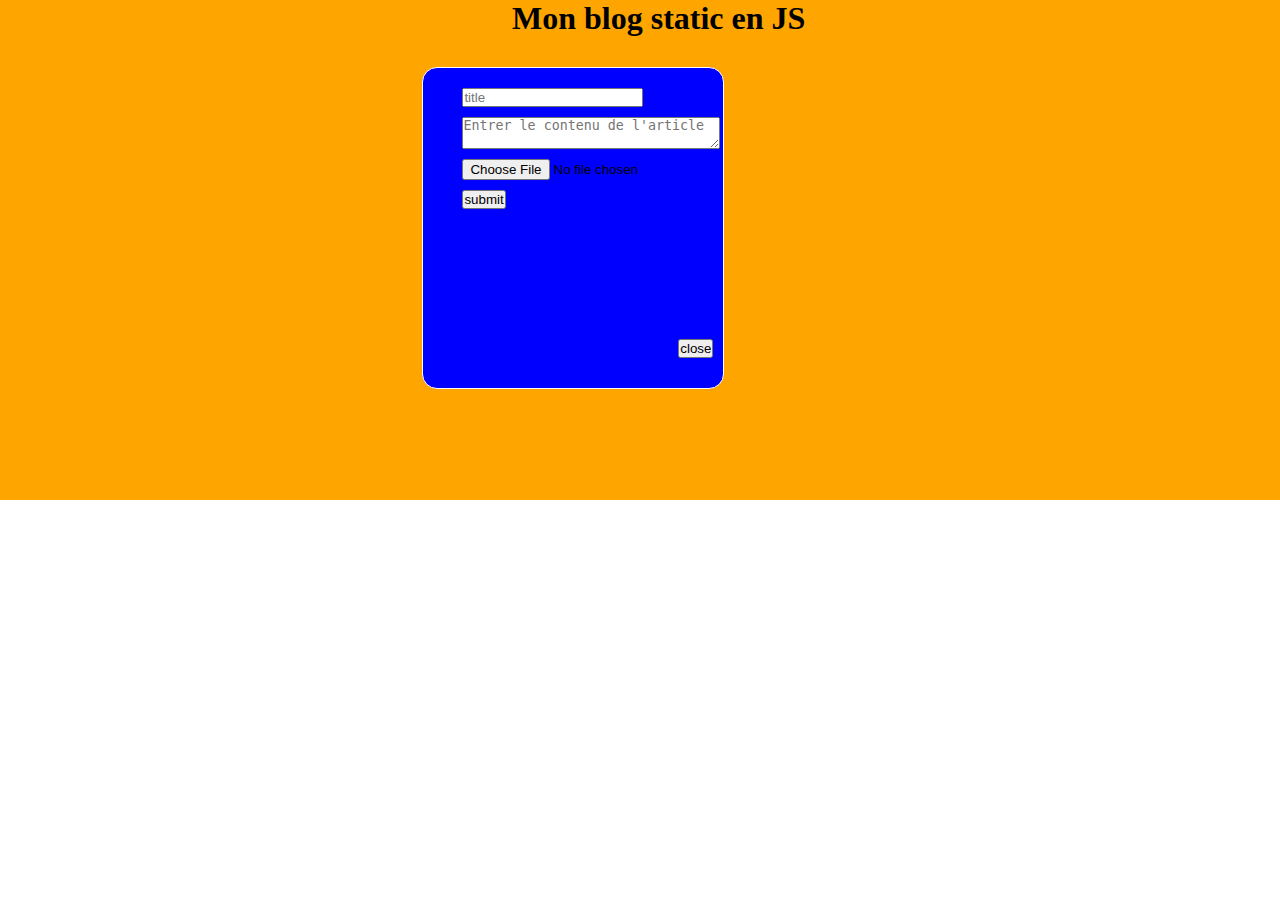
<file: blog/index.html>
<!DOCTYPE html>
<html lang="en">
<head>
    <meta charset="UTF-8">
    <meta http-equiv="X-UA-Compatible" content="IE=edge">
    <meta name="viewport" content="width=device-width, initial-scale=1.0">
    <link rel="stylesheet" href="style.css">
    <title>Document</title>
</head>
<body>
    <div class="contenair">
        <div id="titre">
            <h1>Mon blog static en JS</h1>
            <button class="add" id="add">Add</button>
        </div>
        <form class="form" id="form">
            <input type="text" name="title" id="title" placeholder="title">
            <textarea name="description" id="description" cols="30" rows="2" placeholder="Entrer le contenu de l'article"></textarea>
            <input type="file" name="image" id="file">
            <input type="submit" value="submit" class="envoyer">
            <input type="button" id="close" value="close">
        </form>
    </div>


    <div id="posts"></div>

    <script src="java.js"></script>
</body>
</html>
</file>
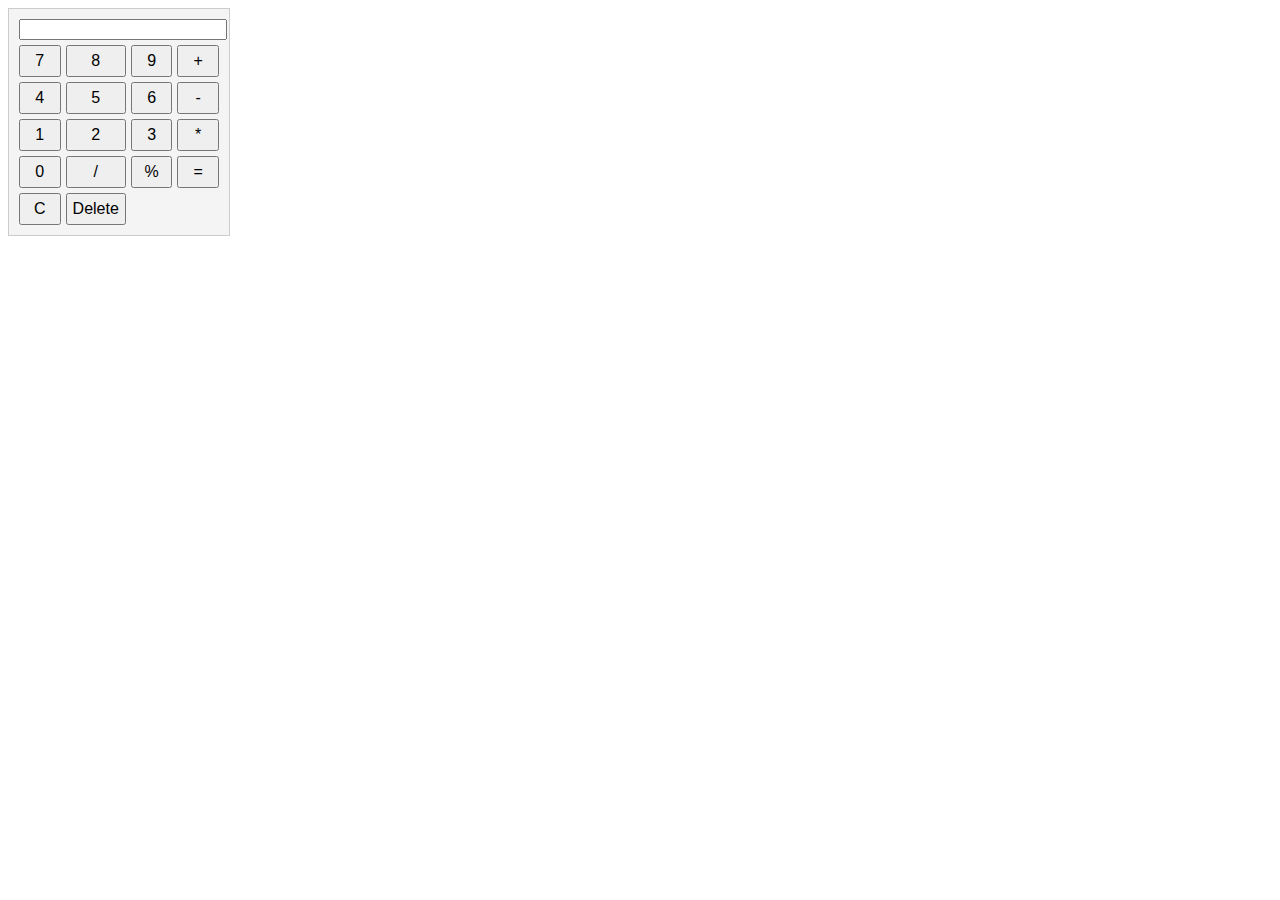
<file: calculatrice/index.html>
<!DOCTYPE html>
<html lang="en">
<head>
    <meta charset="UTF-8">
    <meta http-equiv="X-UA-Compatible" content="IE=edge">
    <meta name="viewport" content="width=device-width, initial-scale=1.0">
    <link rel="stylesheet" href="style.css">
    <title>Document</title>
</head>
<body>
    <div class="calculator">
        <input type="text" id="result" readonly>
        <div class="buttons">
          <button onclick="appendNumber('7')">7</button>
          <button onclick="appendNumber('8')">8</button>
          <button onclick="appendNumber('9')">9</button>
          <button onclick="addOperator('+')">+</button>
          <button onclick="appendNumber('4')">4</button>
          <button onclick="appendNumber('5')">5</button>
          <button onclick="appendNumber('6')">6</button>
          <button onclick="addOperator('-')">-</button>
          <button onclick="appendNumber('1')">1</button>
          <button onclick="appendNumber('2')">2</button>
          <button onclick="appendNumber('3')">3</button>
          <button onclick="addOperator('*')">*</button>
          <button onclick="appendNumber('0')">0</button>
          <button onclick="addOperator('/')">/</button>
          <button onclick="addOperator('%')">%</button>
          <button onclick="calculate()">=</button>
          <button onclick="clearResult()">C</button>
          <button onclick="deleteLast()">Delete</button>
        </div>
      </div>
    <script src="calcul.js"></script>
</body>
</html>
</file>
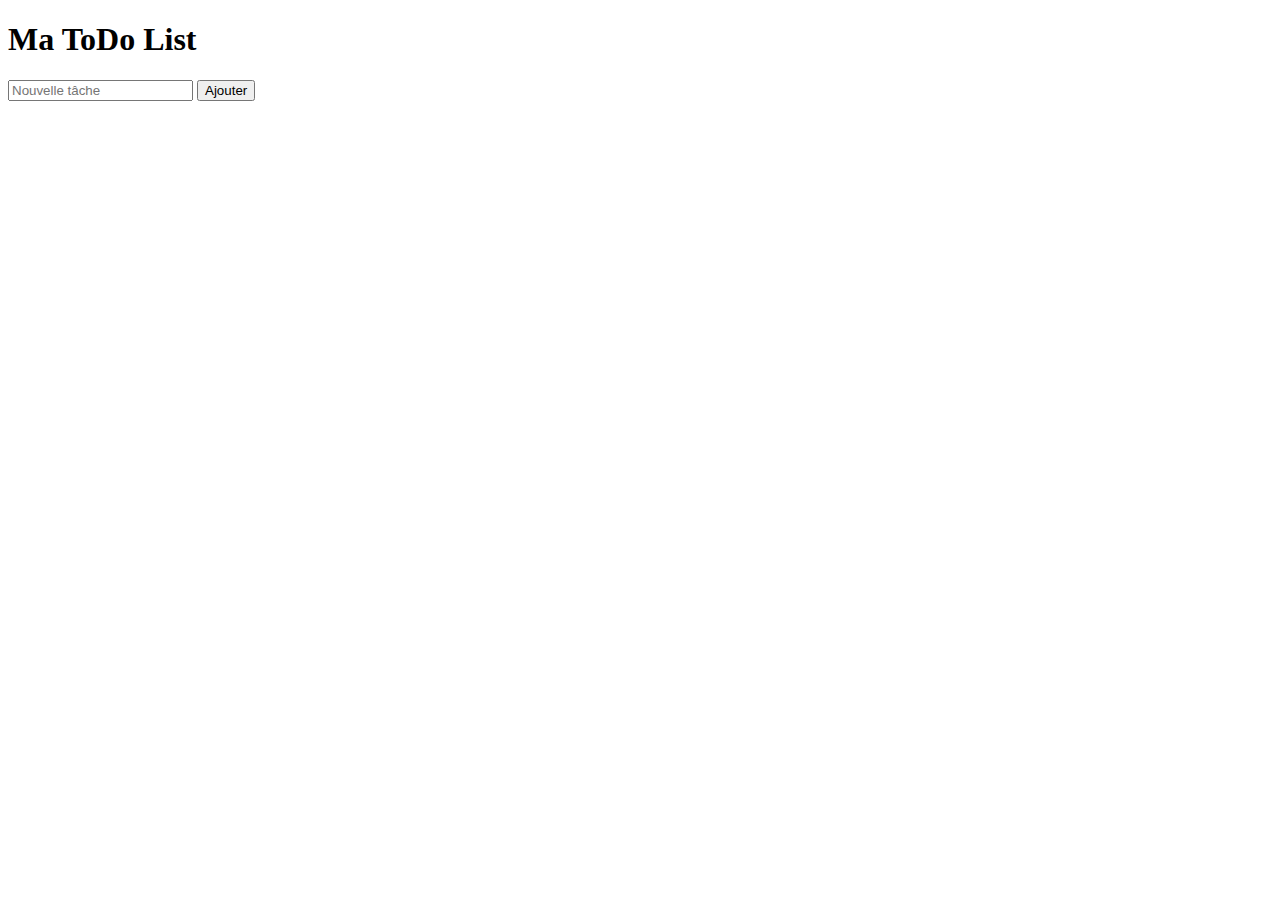
<file: todo_list/test.html>
<!DOCTYPE html>
<html>
<head>
  <title>ToDo List</title>
  <style>
    ul {
      list-style-type: none;
    }
    li {
      margin-bottom: 10px;
    }
  </style>
</head>
<body>
  <h1>Ma ToDo List</h1>
  
  <form id="todoForm">
    <input type="text" id="taskInput" placeholder="Nouvelle tâche" />
    <button type="button" onclick="addTask()">Ajouter</button>
  </form>
  
  <ul id="taskList">
    <!-- Les tâches seront ajoutées dynamiquement ici -->
  </ul>
  
  <script>
    function addTask() {
      var taskInput = document.getElementById("taskInput");
      var taskList = document.getElementById("taskList");
      
      var task = document.createElement("li");
      task.textContent = taskInput.value;
      
      taskList.appendChild(task);
      
      taskInput.value = "";
    }
  </script>
</body>
</html>
</file>
<file: blog/style.css>
*{
    margin: 0;
    padding: 0;
}
/* --------formulaire-------------- */
.form{
    /* visibility: hidden; */
    background-color: blue;
    position: relative;
    height: 300px;
    width: 300px;
    margin-left: 33%;
    margin-top: -50px;
    padding-top: 20px;
    border: 1px solid white;
    border-radius: 15px;
}
.form input{
    display: flex;
    margin-left: 13%;
}
.form textarea{
    display: flex;
    margin-left: 13%;
}
.form #title{
    margin-bottom: 5px;
}
.form #close{
    float: right;
    margin-top: 130px;
    margin-right: 10px;
}
.form textarea{
    margin-top: 10px;
    margin-bottom: 10px;
}

form #file{
    margin-top: 10px;
}
form .envoyer{
    margin-top: 10px;
}

.contenair{
    background-color: orange;
    width: 100%;
    height: 500px;
}
.contenair #titre{
    position: relative;
    margin-left: 40%;

}
.contenair .add{
    width: 80px;
    height: 30px;
    background-color: rgb(0, 17, 255);
    margin-left: 100px;
    margin-top: 50px;
    border-radius: 10px;
    color: white;
    font-weight: bold;
}
.contenair .add:hover{
    background-color: white;
    color: orange;
    transition: 0.8 ease;
    border: 1px solid black;
}
/* --------formulaire-----Fin--------- */
</file>
<file: calculatrice/style.css>
.calculator {
    width: 200px;
    padding: 10px;
    border: 1px solid #ccc;
    background-color: #f4f4f4;
  }

  .calculator input {
    width: 100%;
    margin-bottom: 5px;
  }

  .calculator .buttons {
    display: grid;
    grid-template-columns: repeat(4, 1fr);
    grid-gap: 5px;
  }

  .calculator .buttons button {
    padding: 5px;
    font-size: 16px;
  }
</file>
